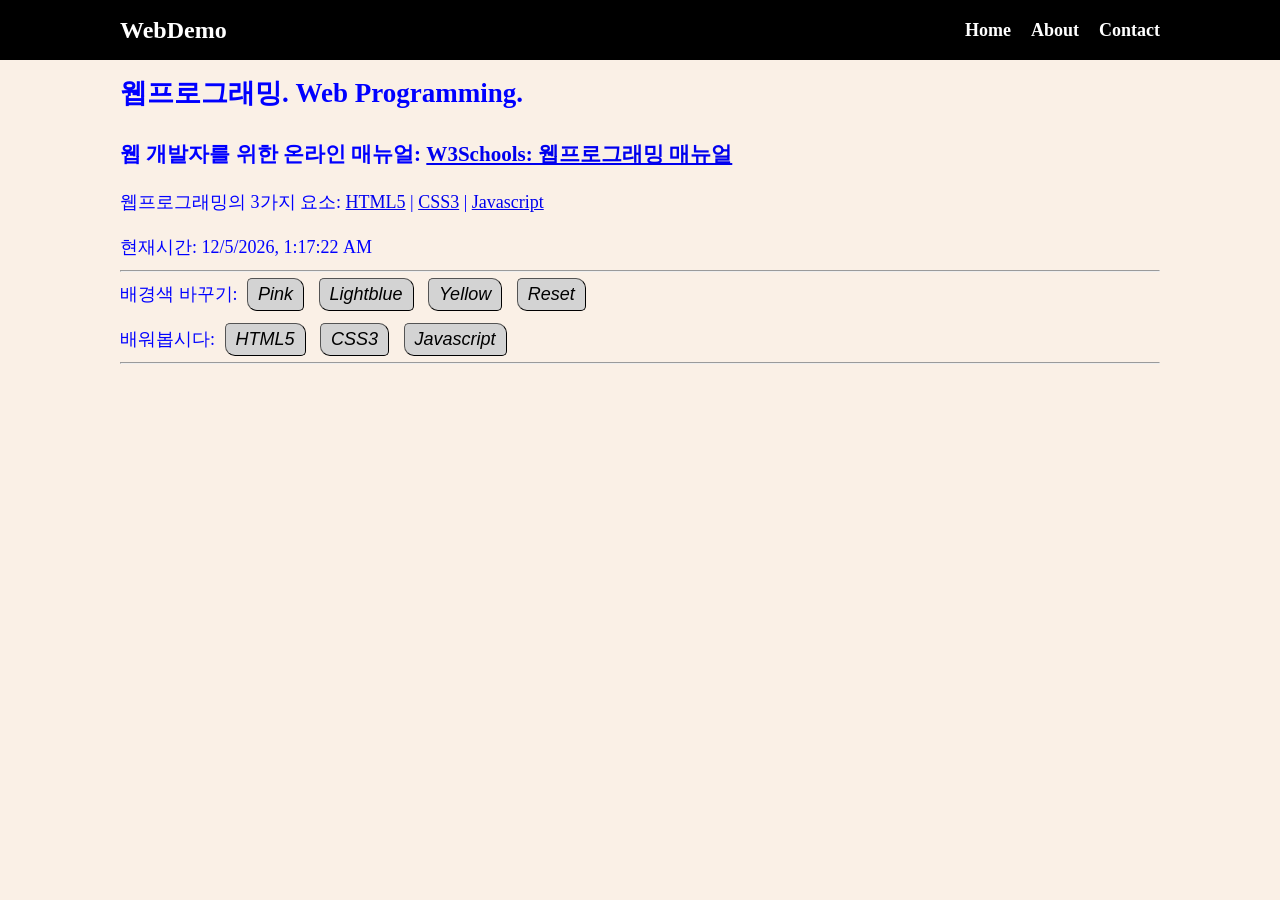
<file: index.html>
<!doctype html>
<html lang="en">
  <head>
    <meta charset="UTF-8" />
    <meta http-equiv="X-UA-Compatible" content="IE=edge" />
    <meta name="viewport" content="width=device-width, initial-scale=1.0" />
    <title>웹프로그래밍 데모</title>
    <link rel="stylesheet" href="style.css" />
  </head>
  <body>
    <nav class="navbar">
      <div class="container">
        <div class="logo">WebDemo</div>
        <ul class="nav">
          <li>
            <a href="/">Home</a>
          </li>
          <li>
            <a href="/about.html">About</a>
          </li>
          <li>
            <a href="/contact.html">Contact</a>
          </li>
        </ul>
      </div>
    </nav>

    <!--메인 섹션-->
    <section class="main">
      <div class="container">
        <h1>웹프로그래밍. Web Programming.</h1>

        <h3>
          웹 개발자를 위한 온라인 매뉴얼:
          <a href="https://www.w3schools.com/"
            >W3Schools: 웹프로그래밍 매뉴얼</a
          >
        </h3>

        <p>
          웹프로그래밍의 3가지 요소:
          <a href="https://www.w3schools.com/html/default.asp">HTML5</a> |
          <a href="https://www.w3schools.com/css/default.asp">CSS3</a> |
          <a href="https://www.w3schools.com/js/default.asp">Javascript</a>
        </p>

        <p>현재시간: <span id="time"></span></p>
        <hr />
        <p>
          배경색 바꾸기:
          <button onclick="pink()">Pink</button>
          <button onclick="lightblue()">Lightblue</button>
          <button onclick="yellow()">Yellow</button>
          <button onclick="reset()">Reset</button>
        </p>
        <p>
          배워봅시다:
          <button onmouseover="showhtml()" onmouseout="hide()">HTML5</button>
          <button onmouseover="showcss()" onmouseout="hide()">CSS3</button>
          <button onmouseover="showjs()" onmouseout="hide()">Javascript</button>
        </p>
        <hr />
        <br />
        <div>
          <img id="fig" height="200px" />
          <p id="desc"></p>
        </div>
      </div>
    </section>

    <script src="main.js"></script>
  </body>
</html>
</file>
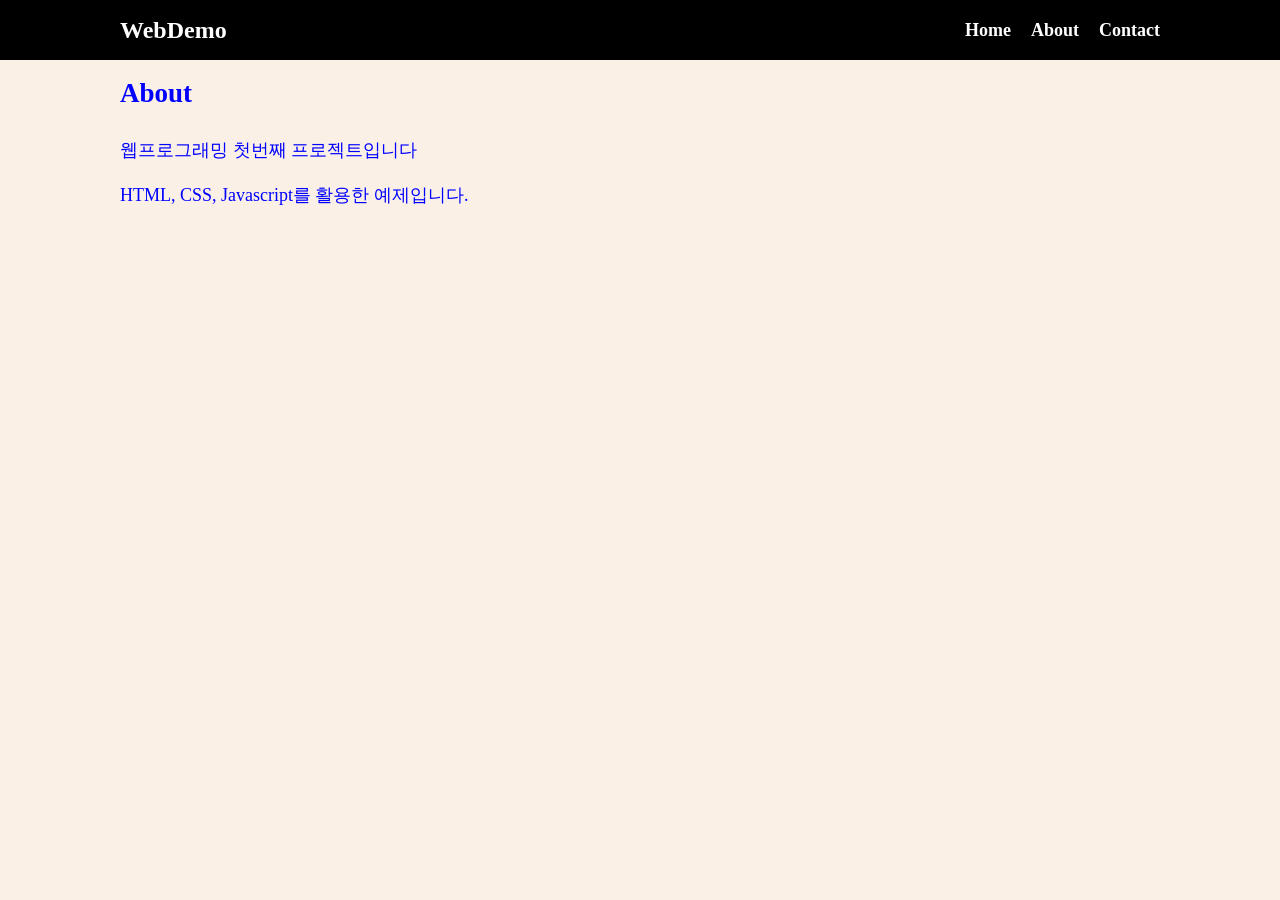
<file: about.html>
<!doctype html>
<html lang="en">
  <head>
    <meta charset="UTF-8" />
    <meta http-equiv="X-UA-Compatible" content="IE=edge" />
    <meta name="viewport" content="width=device-width, initial-scale=1.0" />
    <title>웹프로그래밍데모</title>
    <link rel="stylesheet" href="style.css" />
  </head>
  <body>
    <!--메뉴-->
    <nav class="navbar">
      <div class="container">
        <div class="logo">WebDemo</div>
        <ul class="nav">
          <li>
            <a href="/">Home</a>
          </li>
          <li>
            <a href="/about.html">About</a>
          </li>
          <li>
            <a href="/contact.html">Contact</a>
          </li>
        </ul>
      </div>
    </nav>

    <!--메인 섹션-->
    <section class="main">
      <div class="container">
        <h1>About</h1>
        <p>웹프로그래밍 첫번째 프로젝트입니다</p>
        <p>HTML, CSS, Javascript를 활용한 예제입니다.</p>
      </div>
    </section>

    <script src="main.js"></script>
  </body>
</html>
</file>
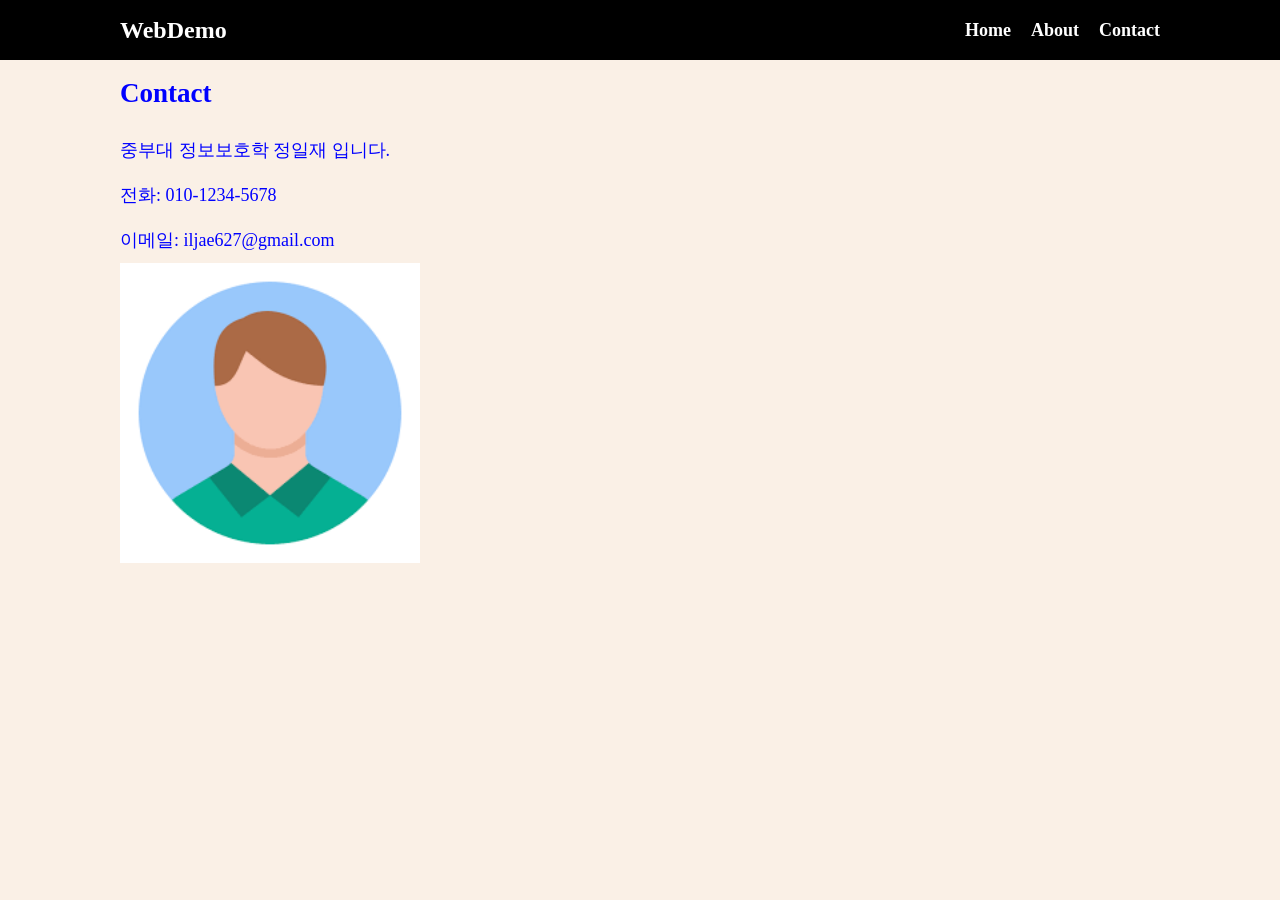
<file: contact.html>
<!doctype html>
<html lang="en">
  <head>
    <meta charset="UTF-8" />
    <meta http-equiv="X-UA-Compatible" content="IE=edge" />
    <meta name="viewport" content="width=device-width, initial-scale=1.0" />
    <title>웹프로그래밍데모</title>
    <link rel="stylesheet" href="style.css" />
  </head>
  <body>
    <!--메뉴-->
    <nav class="navbar">
      <div class="container">
        <div class="logo">WebDemo</div>

        <ul class="nav">
          <li>
            <a href="/">Home</a>
          </li>
          <li>
            <a href="/about.html">About</a>
          </li>
          <li>
            <a href="/contact.html">Contact</a>
          </li>
        </ul>
      </div>
    </nav>

    <!--메인 섹션-->
    <section class="main">
      <div class="container">
        <h1>Contact</h1>
        <p>중부대 정보보호학 정일재 입니다.</p>
        <p>전화: 010-1234-5678</p>
        <p>이메일: iljae627@gmail.com</p>
        <img src="이미지/profile.png" alt="user" height="300px" />
      </div>
    </section>

    <script src="main.js"></script>
  </body>
</html>
</file>
<file: style.css>
* {
  box-sizing: border-box;
  margin: 0;
  padding: 0;
}

body {
  background-color: linen;
  line-height: 1.5;
  font-size: 18px;
}

ul {
  list-style-type: none;
}

.container {
  max-width: 1100px;
  /* background-color: aqua; */
  margin: 0 auto;
  padding: 0 30px;
}

.main {
  color: blue;
  line-height: 2.5;
}

.navbar {
  background-color: black;
  color: white;
  height: 60px;
}

.navbar .container {
  display: flex;
  flex-direction: row;
  justify-content: space-between;
  align-items: center;
  height: 100%;
}

.navbar ul {
  display: flex;
  flex-direction: row;
}

.navbar ul li {
  margin-left: 20px;
}

.navbar a {
  color: white;
  text-decoration: none;
  font-size: 18px;
  font-weight: bold;
}

.navbar a:hover {
  border-bottom: 2px #aaa solid;
  color: #aaa;
}

.navbar .logo {
  font-size: x-large;
  font-weight: bolder;
}

button {
  padding: 5px 10px;
  margin: 5px;
  font-size: large;
  font-style: italic;
  background-color: lightgray;
  border-width: 1px;
  border-radius: 5px 10px;
}

button:hover {
  color: red;
  background-color: aquamarine;
}
</file>
